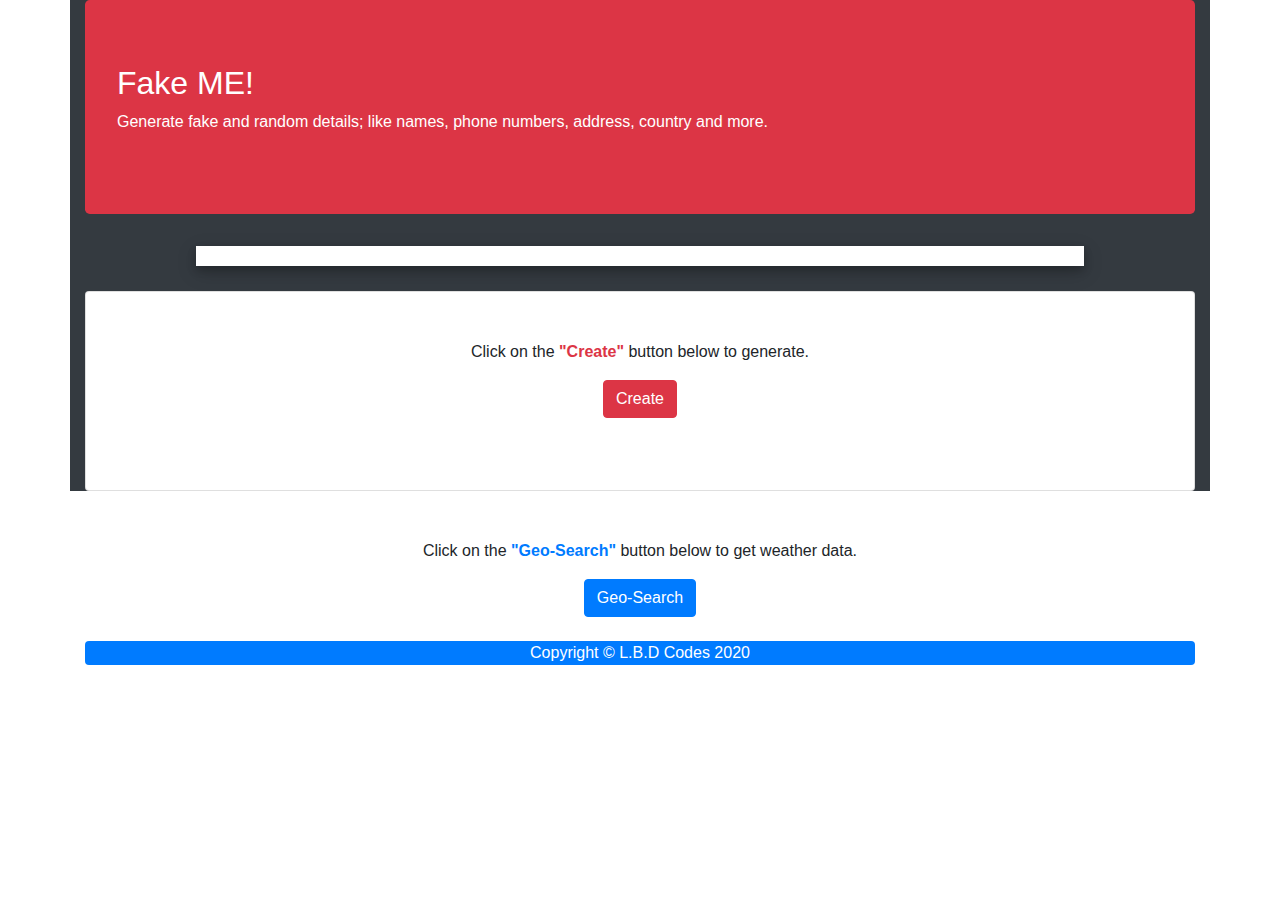
<file: index.html>
<!DOCTYPE html>
<html lang="en" dir="ltr">
  <head>
    <meta charset="utf-8">
    <meta http-equiv="X-UA-Compatible" content="IE=edge">
    <meta name="viewport" content="width=device-width, initial-scale=1">
    <meta name="description" content="Generate fake and random details">
    <meta name="keywords" content="random details generator, application, HTML, CSS, BOOTSTRAP, JS">
    <meta name="author" content="Lambe Boluwatife">
    <title>Fake ME!</title>
    <link rel="stylesheet" href="css/style.css">
    <link rel="stylesheet" href="fontawesome/css/fontawesome.css">
    <link rel="stylesheet" href="fontawesome/css/solid.css">
    <link rel="stylesheet" href="fontawesome/css/brands.css">
    <link rel="stylesheet" href="BOOTSTRAP/css/bootstrap.min.css">
    <link rel="icon" type="image" href="image/fake4.png">
  </head>
  <body>
    <div class="container bg-dark">
      <!-- jumbotron (Heading) -->
      <div class="jumbotron bg-danger text-white">
        <h2>Fake ME!</h2>
        <p>Generate fake and random details; like names, phone numbers, address, country and more.</p>
      </div>

      <!-- Result -->
      <center>
        <div class="data">
            <div class="photo"></div>
          <div class="details">
            <div class="name text-danger"></div>
            <div class="age text-danger"></div>
            <div class="gender text-danger"></div>
            <div class="country text-danger"></div>
            <div class="phone text-danger"></div>
          </div>
        </div>
      </center>

      <div class="card card-body py-5">
        <p>Click on the <b class="text-danger">"Create"</b> button below to generate.</p>
        <center>
          <button type="submit" class="btn btn-danger">Create</button>

          <br><br>

          <!-- <button type="submit" class="btn btn-danger">
            <a href="advance.html" target="_self" class="text-white">Advanced Search</a>
          </button> -->
        </center>
      </div>
    </div>

    <br><br>
    <!-- Footer -->
    <div class="container">
      <footer>
        <center>
          <p>Click on the <b class="text-primary">"Geo-Search"</b> button below to get weather data.</p>
            <button type="submit" class="btn btn-primary">
              <a href="https://lambeboluwatife.github.io/Geo-Search/" target="_blank" class="text-white">Geo-Search</a>
            </button>

            <br><br>

            <div class="bg-primary foot">
              <p class="text-white">Copyright &#169; L.B.D Codes 2020</p>
            </div>
        </center>
      </footer>
    </div>

    <!-- <script src="BOOTSTRAP/js/jquery-3.3.1.min.js"></script>
    <script src="BOOTSTRAP/js/bootstrap.js"></script>
    <script src="js/jquery-3.3.1.min.js"></script>
    <script src="js/bootstrap.min.js"></script> -->
    <script src="js/script.js" charset="utf-8"></script>
  </body>
</html>
</file>
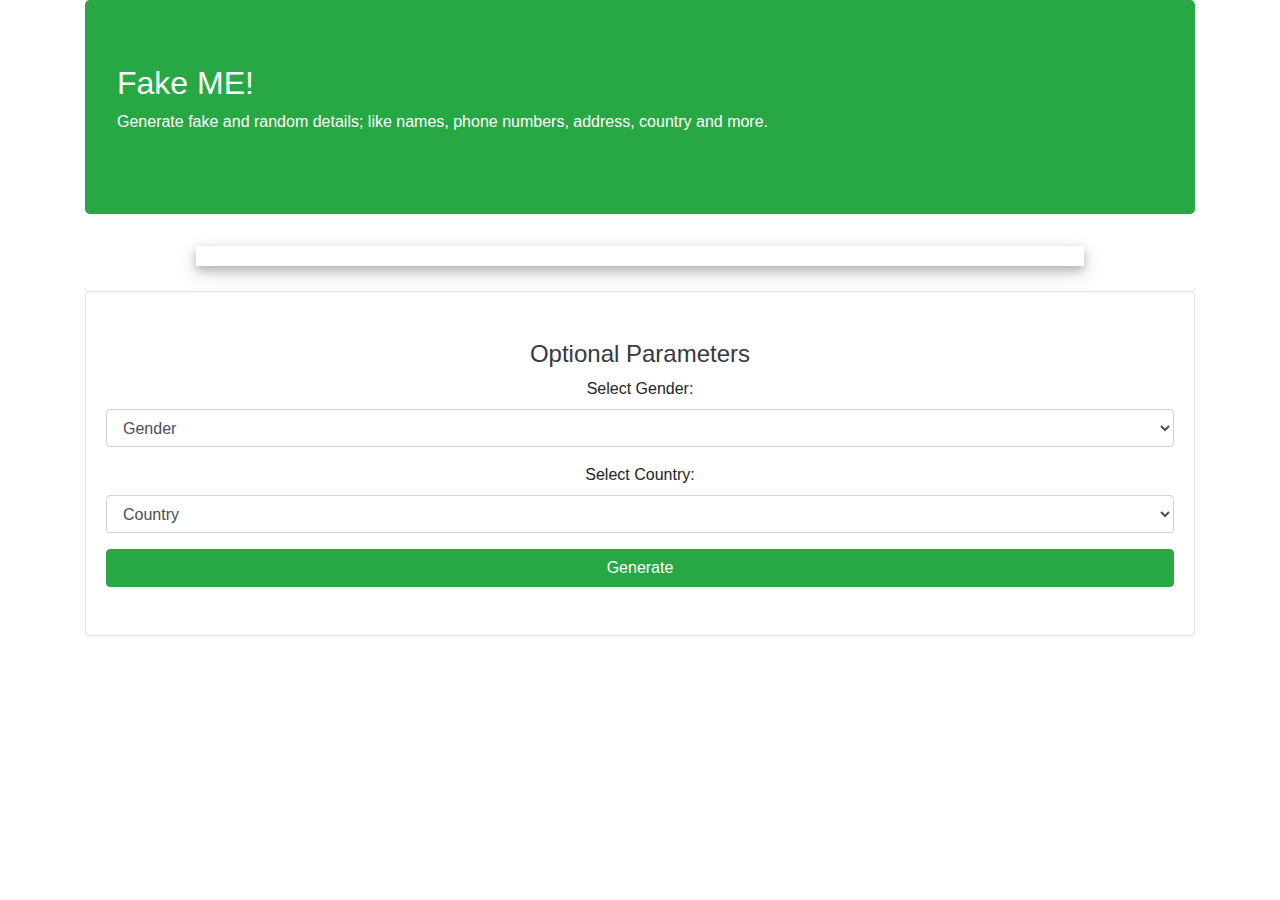
<file: advance.html>
<!DOCTYPE html>
<html lang="en" dir="ltr">
  <head>
    <meta charset="utf-8">
    <meta http-equiv="X-UA-Compatible" content="IE=edge">
    <meta name="viewport" content="width=device-width, initial-scale=1">
    <meta name="description" content="Generate fake and random details">
    <meta name="keywords" content="random details generator, application, HTML, CSS, BOOTSTRAP, JS">
    <meta name="author" content="Lambe Boluwatife">
    <title>Fake ME!</title>
    <link rel="stylesheet" href="css/style.css">
    <link rel="stylesheet" href="fontawesome/css/fontawesome.css">
    <link rel="stylesheet" href="fontawesome/css/solid.css">
    <link rel="stylesheet" href="fontawesome/css/brands.css">
    <link rel="stylesheet" href="BOOTSTRAP/css/bootstrap.min.css">
    <link rel="icon" type="image" href="image/fake4.png">
  </head>
  <body>
    <div class="container">
      <!-- jumbotron (Heading) -->
      <div class="jumbotron bg-success text-white">
        <h2>Fake ME!</h2>
        <p>Generate fake and random details; like names, phone numbers, address, country and more.</p>
      </div>

      <!-- Result -->
      <center>
        <div class="data">
            <div class="photo"></div>
          <div class="details">
            <div class="name"></div>
            <div class="age"></div>
            <div class="gender"></div>
            <div class="country"></div>
            <div class="phone"></div>
          </div>
        </div>
      </center>

      <div class="card card-body py-5">
        <h4 class="text-dark">Optional Parameters</h4>

        <form role="form">
          <div class="form-group">
            <label for="sel1">Select Gender:</label>
            <select class="form-control gender" id="sel1">
              <option disabled selected>Gender</option>
              <option>male</option>
              <option>female</option>
            </select>
          </div>
          <div class="form-group">
            <label for="sel2">Select Country:</label>
            <select class="form-control region" id="sel2">
              <option disabled selected>Country</option>
              <option>argentina</option>
              <option>belgium</option>
              <option>brazil</option>
              <option>canada</option>
              <option>england</option>
              <option>france</option>
              <option>germany</option>
              <option>india</option>
              <option>italy</option>
              <option>japan</option>
              <option>mexico</option>
              <option>nigeria</option>
              <option>portugal</option>
              <option>spain</option>
              <option>united states</option>
            </select>
          </div>
        </form>
        <button type="submit" class="btn btn-success">Generate</button>
      </div>

      </div>

    <!-- <script src="BOOTSTRAP/js/jquery-3.3.1.min.js"></script>
    <script src="BOOTSTRAP/js/bootstrap.js"></script>
    <script src="js/jquery-3.3.1.min.js"></script>
    <script src="js/bootstrap.min.js"></script> -->
    <script src="js/advance.js" charset="utf-8"></script>
  </body>
</html>
</file>
<file: css/style.css>
.card {
  text-align: center;
}

.data {
  width: 80%;
  background-color: white;
  box-shadow: 0 4px 8px 0 rgba(0, 0, 0, 0.2), 0 6px 20px 0 rgba(0, 0, 0, 0.19);
  margin-bottom: 25px;
}

.details {
  text-align: center;
  padding: 10px 20px;
  font-family: mead bold;
  font-weight: bold;
}

.foot {
  border-radius: 4px;
}
</file>
<file: fontawesome/css/solid.css>
/*!
 * Font Awesome Free 5.5.0 by @fontawesome - https://fontawesome.com
 * License - https://fontawesome.com/license/free (Icons: CC BY 4.0, Fonts: SIL OFL 1.1, Code: MIT License)
 */
@font-face {
  font-family: 'Font Awesome 5 Free';
  font-style: normal;
  font-weight: 900;
  src: url("../webfonts/fa-solid-900.eot");
  src: url("../webfonts/fa-solid-900.eot?#iefix") format("embedded-opentype"), url("../webfonts/fa-solid-900.woff2") format("woff2"), url("../webfonts/fa-solid-900.woff") format("woff"), url("../webfonts/fa-solid-900.ttf") format("truetype"), url("../webfonts/fa-solid-900.svg#fontawesome") format("svg"); }

.fa,
.fas {
  font-family: 'Font Awesome 5 Free';
  font-weight: 900; }
</file>
<file: fontawesome/css/brands.css>
/*!
 * Font Awesome Free 5.5.0 by @fontawesome - https://fontawesome.com
 * License - https://fontawesome.com/license/free (Icons: CC BY 4.0, Fonts: SIL OFL 1.1, Code: MIT License)
 */
@font-face {
  font-family: 'Font Awesome 5 Brands';
  font-style: normal;
  font-weight: normal;
  src: url("../webfonts/fa-brands-400.eot");
  src: url("../webfonts/fa-brands-400.eot?#iefix") format("embedded-opentype"), url("../webfonts/fa-brands-400.woff2") format("woff2"), url("../webfonts/fa-brands-400.woff") format("woff"), url("../webfonts/fa-brands-400.ttf") format("truetype"), url("../webfonts/fa-brands-400.svg#fontawesome") format("svg"); }

.fab {
  font-family: 'Font Awesome 5 Brands'; }
</file>
